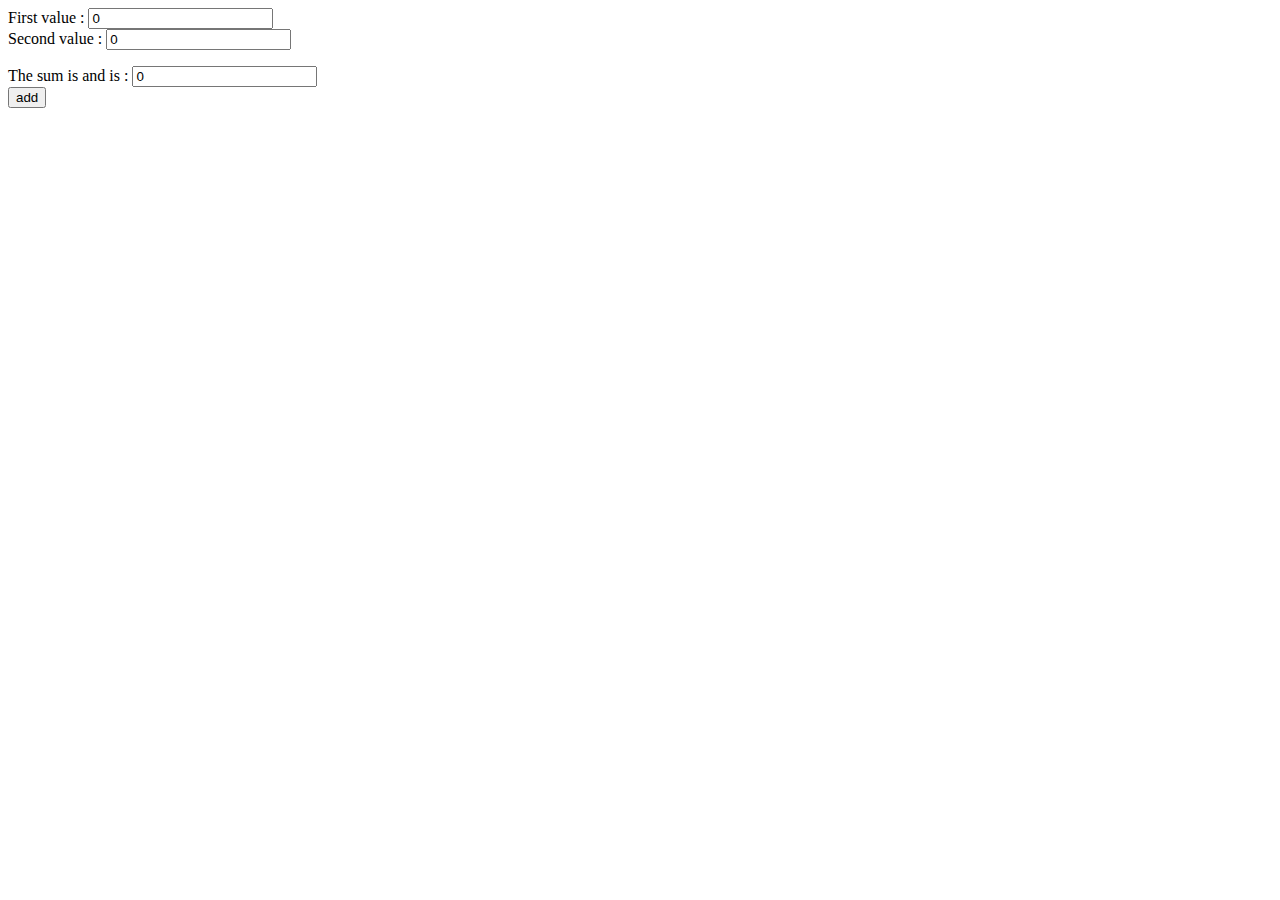
<file: Restaurant Site Part 1/Addtwonumbers.html>
<html>

<head>
<title> Addition of two numbers..
  </head>
</title>
<script type="text/javascript">
function addition() {

  var x = Number(document.getElementById("text1").value);
  var y = Number(document.getElementById("text2").value);
  var z = document.getElementById("text3");
  z.value = x + y;
  document.getElementsByClassName("t1").innerText = x;
  document.getElementsByClassName("t2").innerText = y;
  }
</script>
</head>
<body>
First value : <input type="text" id="text1" name="text1" value ="0"><br>
Second value : <input type="text" id="text2" name="text2" value ="0"><br>
<p <span id="t1"></P>
The sum is  <text id="t1"></text> and <text id ="t2"></text> is : <input type="text" id="text3" name ="text3" value="0"><br>
<input type ="button" id="b1" name ="submit" value ="add" onclick="addition()">
</body>
</html>
</file>
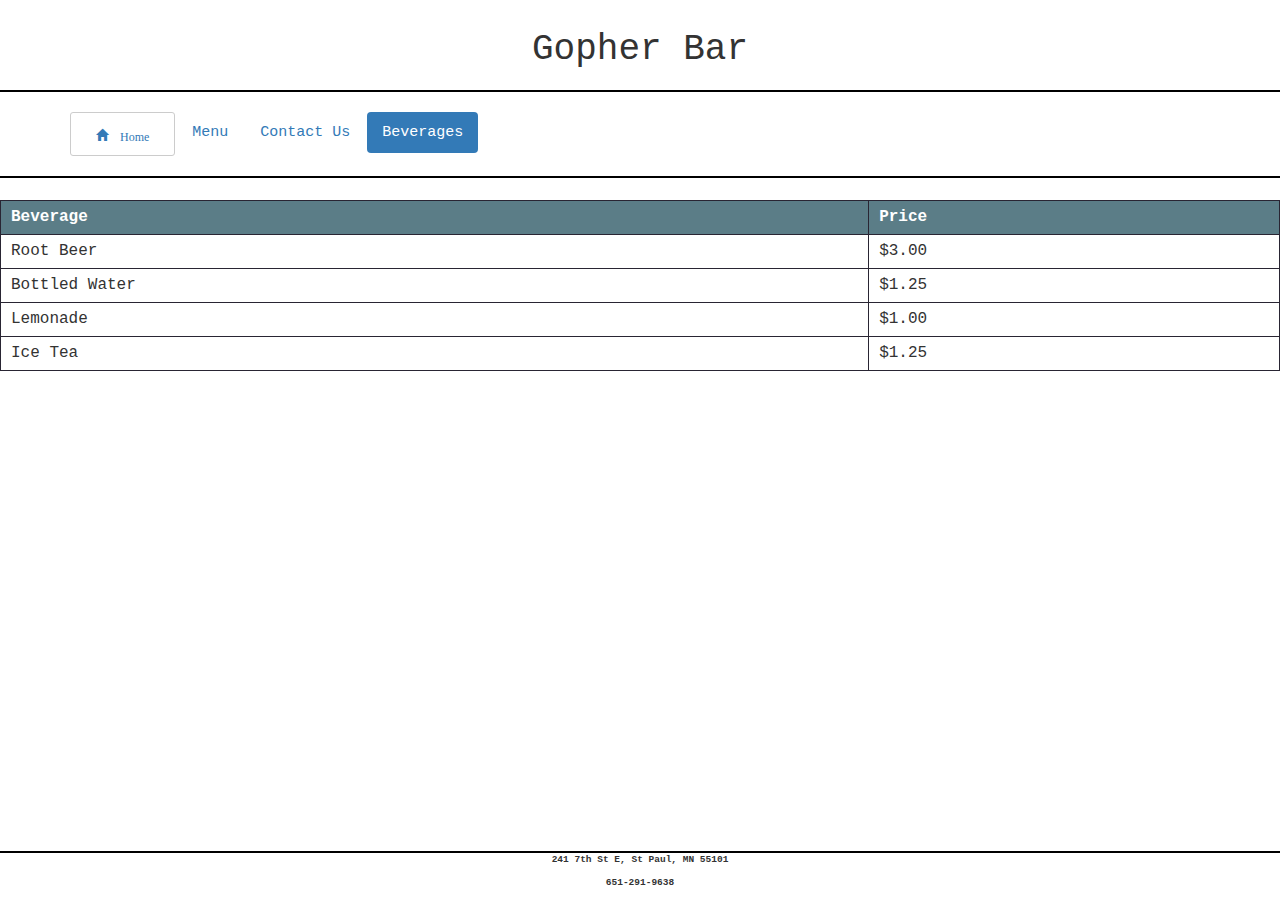
<file: Restaurant Site Part 1/Beverages.html>
<!DOCTYPE html>
<html lang="en">
<head>
  <title> Gopher Bar - Beverages</title>
  <link href="https://maxcdn.bootstrapcdn.com/bootstrap/3.3.7/css/bootstrap.min.css"
        rel="stylesheet" type="text/css" />
  <link rel="stylesheet" href="restaurantStyles.css" type="text/css">


  <!-- <link href=”style.css” rel=”stylesheet” type=”text/css” /> DOES NOT WORK... WHY??-->
  <style>
    table, th, td {
      border: 1px solid #292533; /* pavement behaivior by autopsyturvy - colourlovers.com */
      padding: 5px 10px 5px 10px; /* top right bottom left */
      border-spacing: 2px 5px;
    }

    table {
      width: 100%;
    }

    td, th {
      height: 30px;
    }

    th {
      background-color: #5b7d87; /* hush by oblivious - colourlovers.com */
      color: white;
    }

    </style>

<body>
  <header>
    <h1>Gopher Bar</h1>
    <nav>
      <div class="container">
      <ul class="nav nav-pills">
        <li button type="button" class="btn btn-default btn-sm">
          <a href="Home.html"
        <span class="glyphicon glyphicon-home"></span> Home</a></li>
      <li><a href="Menu.html">Menu</a></li>
      <li><a href="ContactUs.html">Contact Us</a></li>
      <li class="active"><a href="Beverages.html">Beverages</a></li>
      </ul>
    </nav>
  </header>
  <div id="experiences">
    <br>
      <table>
        <tr>
          <th>Beverage</th>
          <th>Price</th>
        </tr>
        <tr>
          <td>Root Beer</td>
          <td>$3.00</td>
          </tr>
        <tr>
          <td>Bottled Water</td>
          <td>$1.25</td>
        </tr>
        <tr>
          <td>Lemonade</td>
          <td>$1.00</td>
        </tr>

        <tr>
          <td>Ice Tea</td>
          <td>$1.25</td>
        </tr>

      </table></div>
  </div>


  <footer>
    <p>241 7th St E, St Paul, MN 55101</p>
    <p>651-291-9638</p>
  </footer>

</body>
</html
</file>
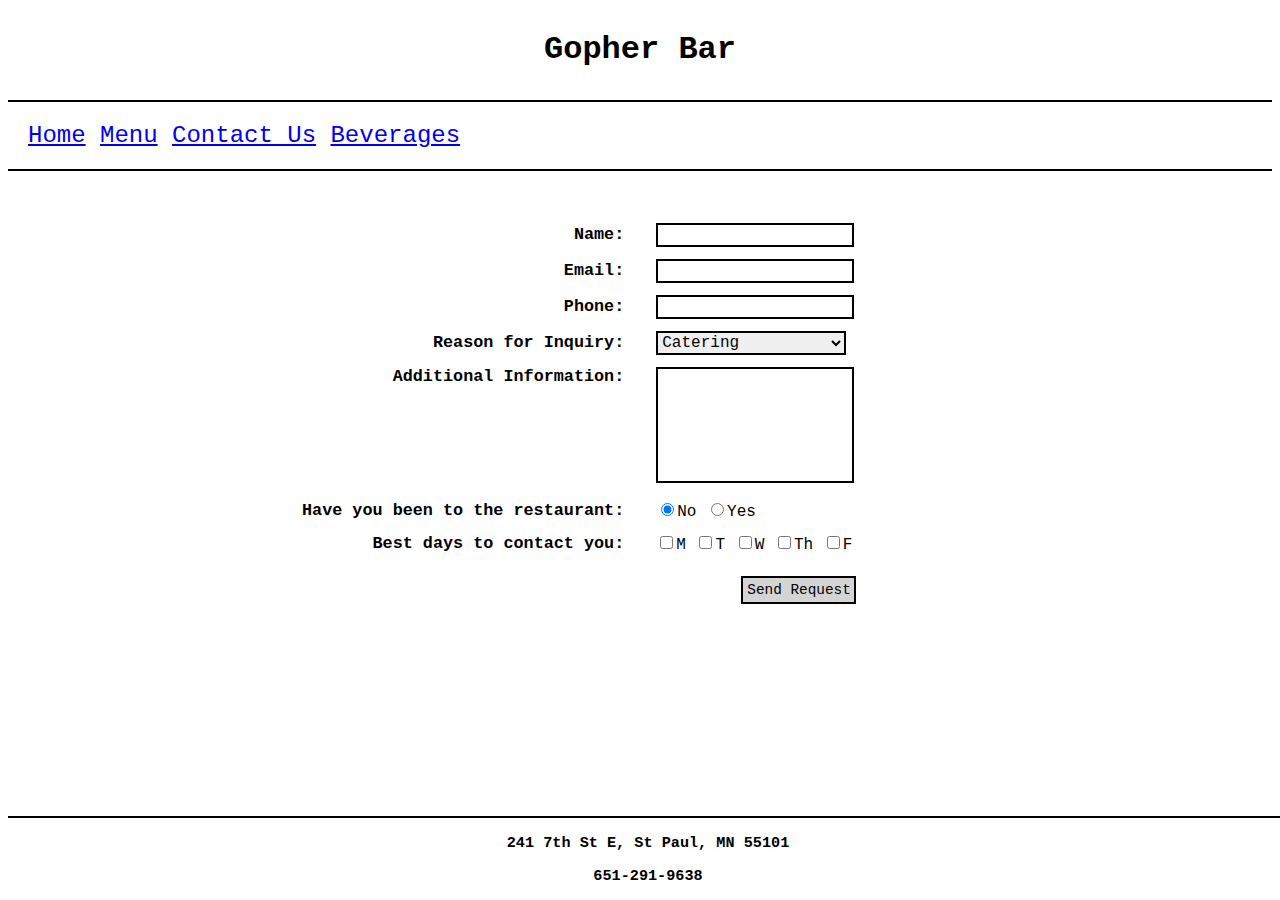
<file: Restaurant Site Part 1/ContactUs (2).html>
<!DOCTYPE html>
<!-- Jory Eugene Pestorious -->
<html>
  <head>
    <title>Gopher Bar - Contact Us</title>
    <link rel="stylesheet" href="restaurantStyles.css" type="text/css">
    <style>
      #centerForm {
        margin: 10px auto 100px auto;
        max-width: 700px;
        padding: 30px;
        
        position: relative;
        left: 10px;
      }
      /*Table styling*/
      td:first-child {
        font-size: 1.05rem;
        font-weight: bold;
        text-align: right;
      }
      td {
        padding: 10px 30px 0px 0px;
      }
      input[type=text], #email, select, textarea {
        border: 2px solid black;
        font-family: inherit;
        font-size: inherit;
        width: 190px;
      }
      input[type=submit] {
        background: #d5d4d4;
        border: 2px solid black;
        font-family: inherit;
        font-size: 0.9em;
        margin: 10px 0 0 85px;
        padding: 4px;
        width: 115px;
      }
    </style>
  </head>
  <body>

    <header>
      <h1>Gopher Bar</h1>
      <nav>
        <a href="index.html">Home</a>
        <a href="menu.html">Menu</a>
        <a href="contactUs.html">Contact Us</a>
        <a href="Beverages.html">Beverages</a>
      </nav>
    </header>

    <div id="centerForm">
      <form>
        <table>
          <tr>
            <td><label for="name"><b>Name:</b></label></td>
            <td><input type="text" name="name" id="name"></td>
          </tr>
          <tr>
            <td><label for="email">Email:</label></td>
            <td><input type="email" name="email" id="email"></td>
          </tr>
          <tr>
            <td><label for="phone">Phone:</label></td>
            <td><input type="text" name="phone" id="phone"></td>
          </tr>
          <tr>
            <td><label for="reason">Reason for Inquiry:</label></td>
            <td><select name="reason" id="reason">
              <option value="catering">Catering</option>
              <option value="party">Private Party</option>
              <option value="feedback">Feedback</option>
              <option value="other">Other</option>
            </select></td>
          </tr>
          <tr>
            <td valign="top"><label for="addInfo">Additional Information:</label></td>
            <td><textarea name="addInfo" id="addInfo" rows="6" style="overflow: auto; resize: none"></textarea></td>
          </tr>

          <tr>
            <td>Have you been to the restaurant:</td>
            <td><label><input type="radio" name="pastCustomer" value="no" checked>No</label>
                <label><input type="radio" name="pastCustomer" value="yes">Yes</label></td>
          </tr>
          <tr>
            <td>Best days to contact you:</td>
            <td>
              <label><input type="checkbox" name="contactDay" value="monday">M</label>
              <label><input type="checkbox" name="contactDay" value="tuesday">T</label>
              <label><input type="checkbox" name="contactDay" value="wednesday">W</label>
              <label><input type="checkbox" name="contactDay" value="thursday">Th</label>
              <label><input type="checkbox" name="contactDay" value="friday">F</label>
            </td>
          </tr>
          <tr>
            <td></td>
            <td><input type="submit" value="Send Request"></td>
          </tr>
        </table>
      </form>
    </div>

    <footer>
      <p>241 7th St E, St Paul, MN 55101</p>
      <p>651-291-9638</p>
    </footer>

  </body>
</html
</file>
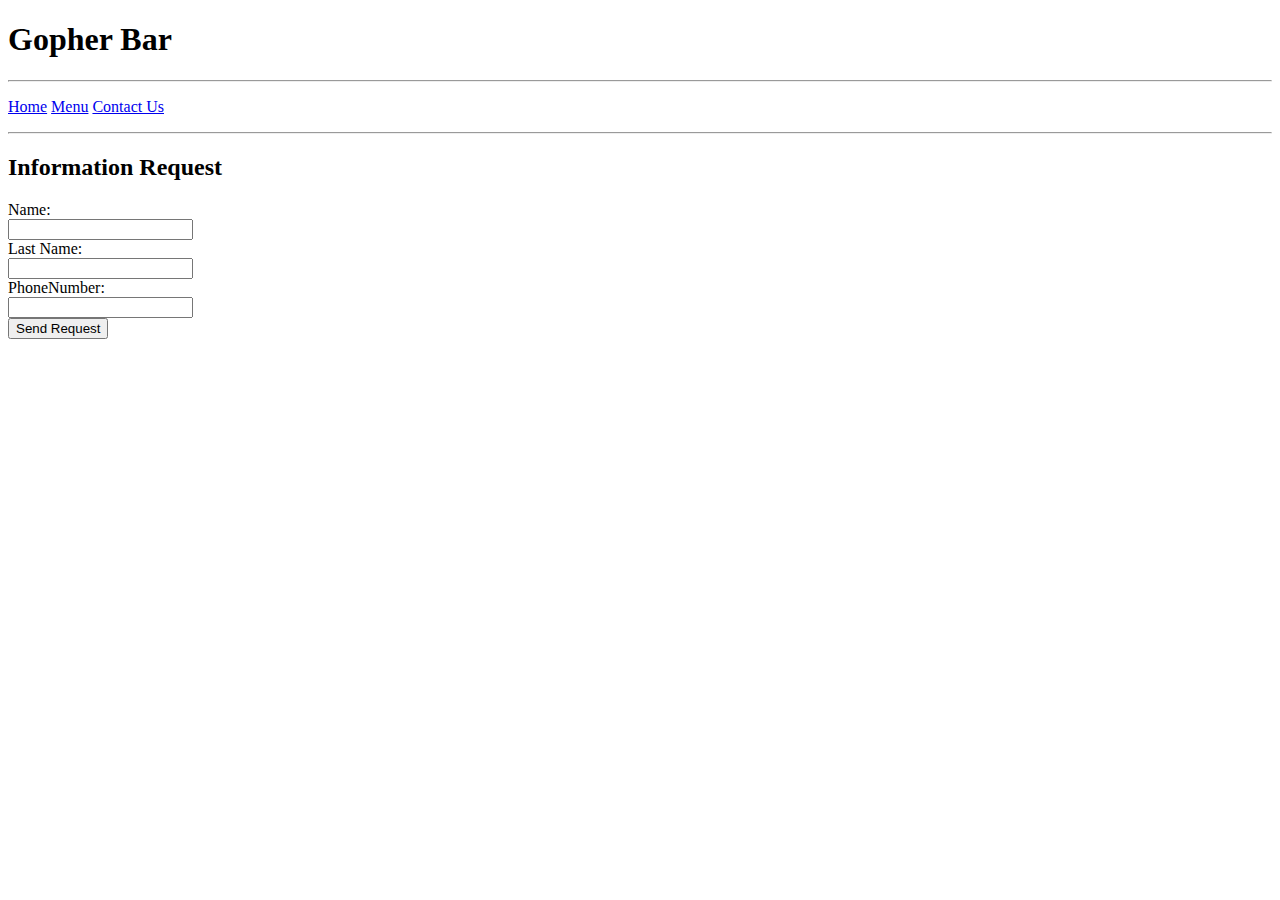
<file: Restaurant Site Part 1/ContactUs(1).html>
<!DOCTYPE html>
<html lang="en">
<head>
  <title>Gopher Bar Home Page</title>
</head>
<Body>
  <div id="title">
    <h1> Gopher Bar</h1>
  </div>
  <div id="navigation">
    <hr />
    <p><a href="Home.html" target="_blank">Home</a>
       <a href="Menu.html" target="_blank">Menu</a>
       <a href="ContactUs.html" target="_blank">Contact Us</a></p>
    <hr />
    <h2>Information Request</h2>
			<form action="submit.html" method="POST">
			<label for="Name">Name:</label><br/>
			<input type="text" id="Name" name="Name"> <br/>

			<label for="Email">Last Name:</label><br/>
			<input type="text" id="Email" name="Email"> <br/>
			<label for="phone">PhoneNumber:</label><br/>
			<input type="text" id="phone" name="phone"> <br/>

      <tr>
        <td></td>
        <td><input type="submit" value="Send Request"></td>
      </tr>
  </body>
  </html>
</file>
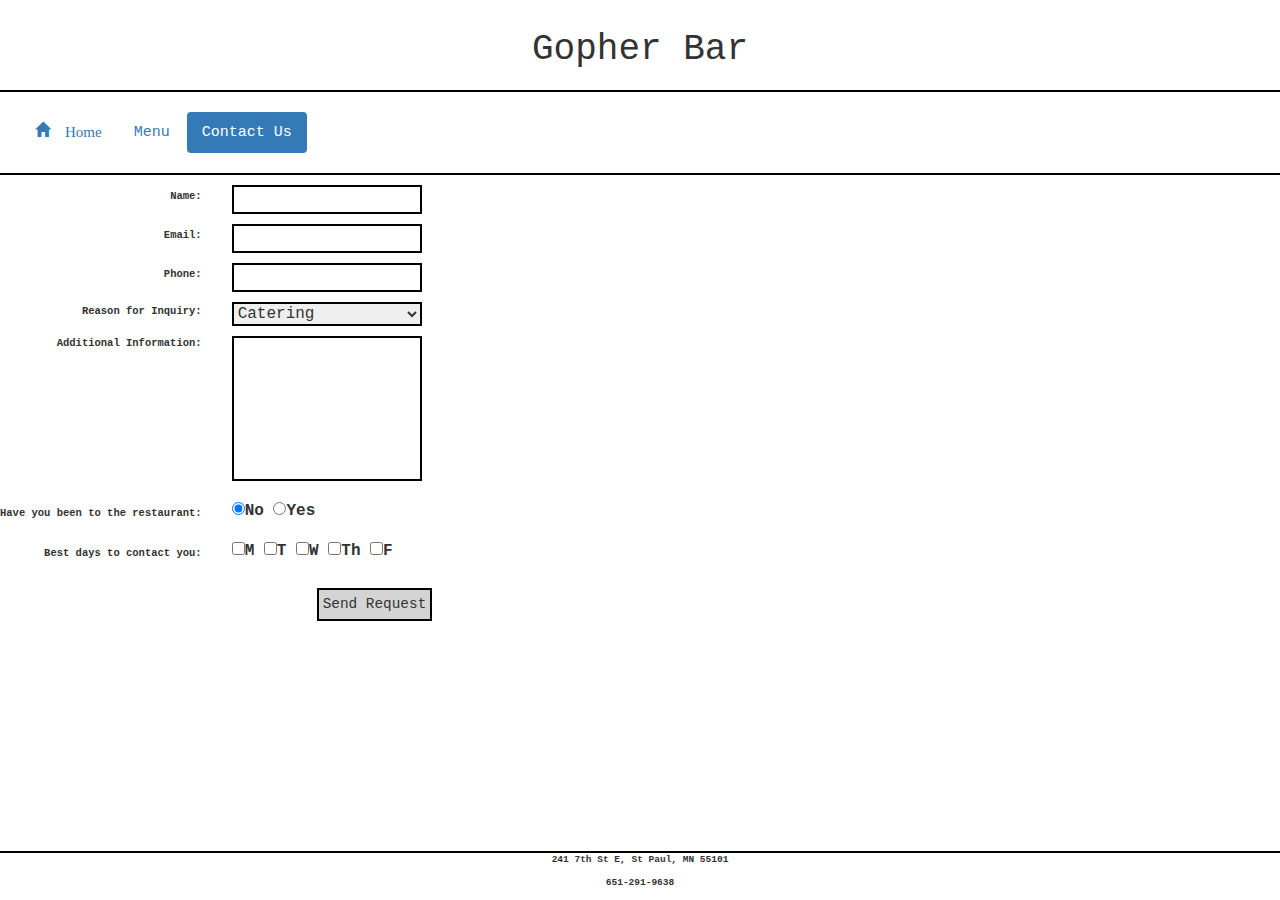
<file: Restaurant Site Part 1/ContactUs.html>
<!DOCTYPE html>
<html lang="en">
  <head>
    <meta charset="utf-8">
    <meta http-equiv="X-UA-Compatible" content="IE=edge">
    <meta name="viewport" content="width=device-width, initial-scale=1">
    <title>Gopher Bar - Contact Us</title>
    <link href="https://maxcdn.bootstrapcdn.com/bootstrap/3.3.7/css/bootstrap.min.css"
          rel="stylesheet" type="text/css" />
    <link rel="stylesheet" href="restaurantStyles.css" type="text/css">
    <script src="js/jquery-2.1.4.min.js"></script>
    <script src="js/bootstrap.min.js"></script>
    <style>

      /*Table styling*/
      td:first-child {
        font-size: 1.05rem;
        font-weight: bold;
        text-align: right;
      }
      td {
        padding: 10px 30px 0px 0px;
      }
      input[type=text], #email, select, textarea {
        border: 2px solid black;
        font-family: inherit;
        font-size: inherit;
        width: 190px;
      }
      input[type=submit] {
        background: #d5d4d4;
        border: 2px solid black;
        font-family: inherit;
        font-size: 0.9em;
        margin: 10px 0 0 85px;
        padding: 4px;
        width: 115px;
      }
    </style>
  </head>
  <body>

    <header>
      <noscript>  You have JavaScript disabled or not installed, this website is best viewed with JavaScript
      </noscript>
      <h1>Gopher Bar</h1>
      <nav>
        <ul class="nav nav-pills">
        <li>
            <a href="Home.html" span class="glyphicon glyphicon-home"></span> Home</a>
        </li>
        <li><a href="Menu.html">Menu</a></li>
        <li class="active"><a href="ContactUs.html">Contact Us</a></li>
        </ul>
      </nav>
    </header>

    <div id="centerForm">
      <form>
        <table>
          <tr>
            <td><label for="name"><b>Name:</b></label></td>
            <td><input type="text" name="name" id="name"></td>
          </tr>
          <tr>
            <td><label for="email">Email:</label></td>
            <td><input type="email" name="email" id="email"></td>
          </tr>
          <tr>
            <td><label for="phone">Phone:</label></td>
            <td><input type="text" name="phone" id="phone"></td>
          </tr>
          <tr>
            <td><label for="reason">Reason for Inquiry:</label></td>
            <td><select name="reason" id="reason">
              <option value="catering">Catering</option>
              <option value="party">Private Party</option>
              <option value="feedback">Feedback</option>
              <option value="other">Other</option>
            </select></td>
          </tr>
          <tr>
            <td valign="top"><label for="addInfo">Additional Information:</label></td>
            <td><textarea name="addInfo" id="addInfo" rows="6" style="overflow: auto; resize: none"></textarea></td>
          </tr>

          <tr>
            <td>Have you been to the restaurant:</td>
            <td><label><input type="radio" name="pastCustomer" value="no" checked>No</label>
                <label><input type="radio" name="pastCustomer" value="yes">Yes</label></td>
          </tr>
          <tr>
            <td>Best days to contact you:</td>
            <td>
              <label><input type="checkbox" name="contactDay" value="monday">M</label>
              <label><input type="checkbox" name="contactDay" value="tuesday">T</label>
              <label><input type="checkbox" name="contactDay" value="wednesday">W</label>
              <label><input type="checkbox" name="contactDay" value="thursday">Th</label>
              <label><input type="checkbox" name="contactDay" value="friday">F</label>
            </td>
          </tr>
          <tr>
            <td></td>
            <td><input type="submit" value="Send Request" onclick="return validate();"></td>
          </tr>
        </table>
      </form>
    </div>

    <footer>
      <p>241 7th St E, St Paul, MN 55101</p>
      <p>651-291-9638</p>
    </footer>
    <script src="js/jquery-2.1.4.min.js"></script>
    <script src="js/bootstrap.min.js"></script>
    <script src="js/contact.js"></script>
  </body>
</html>
</file>
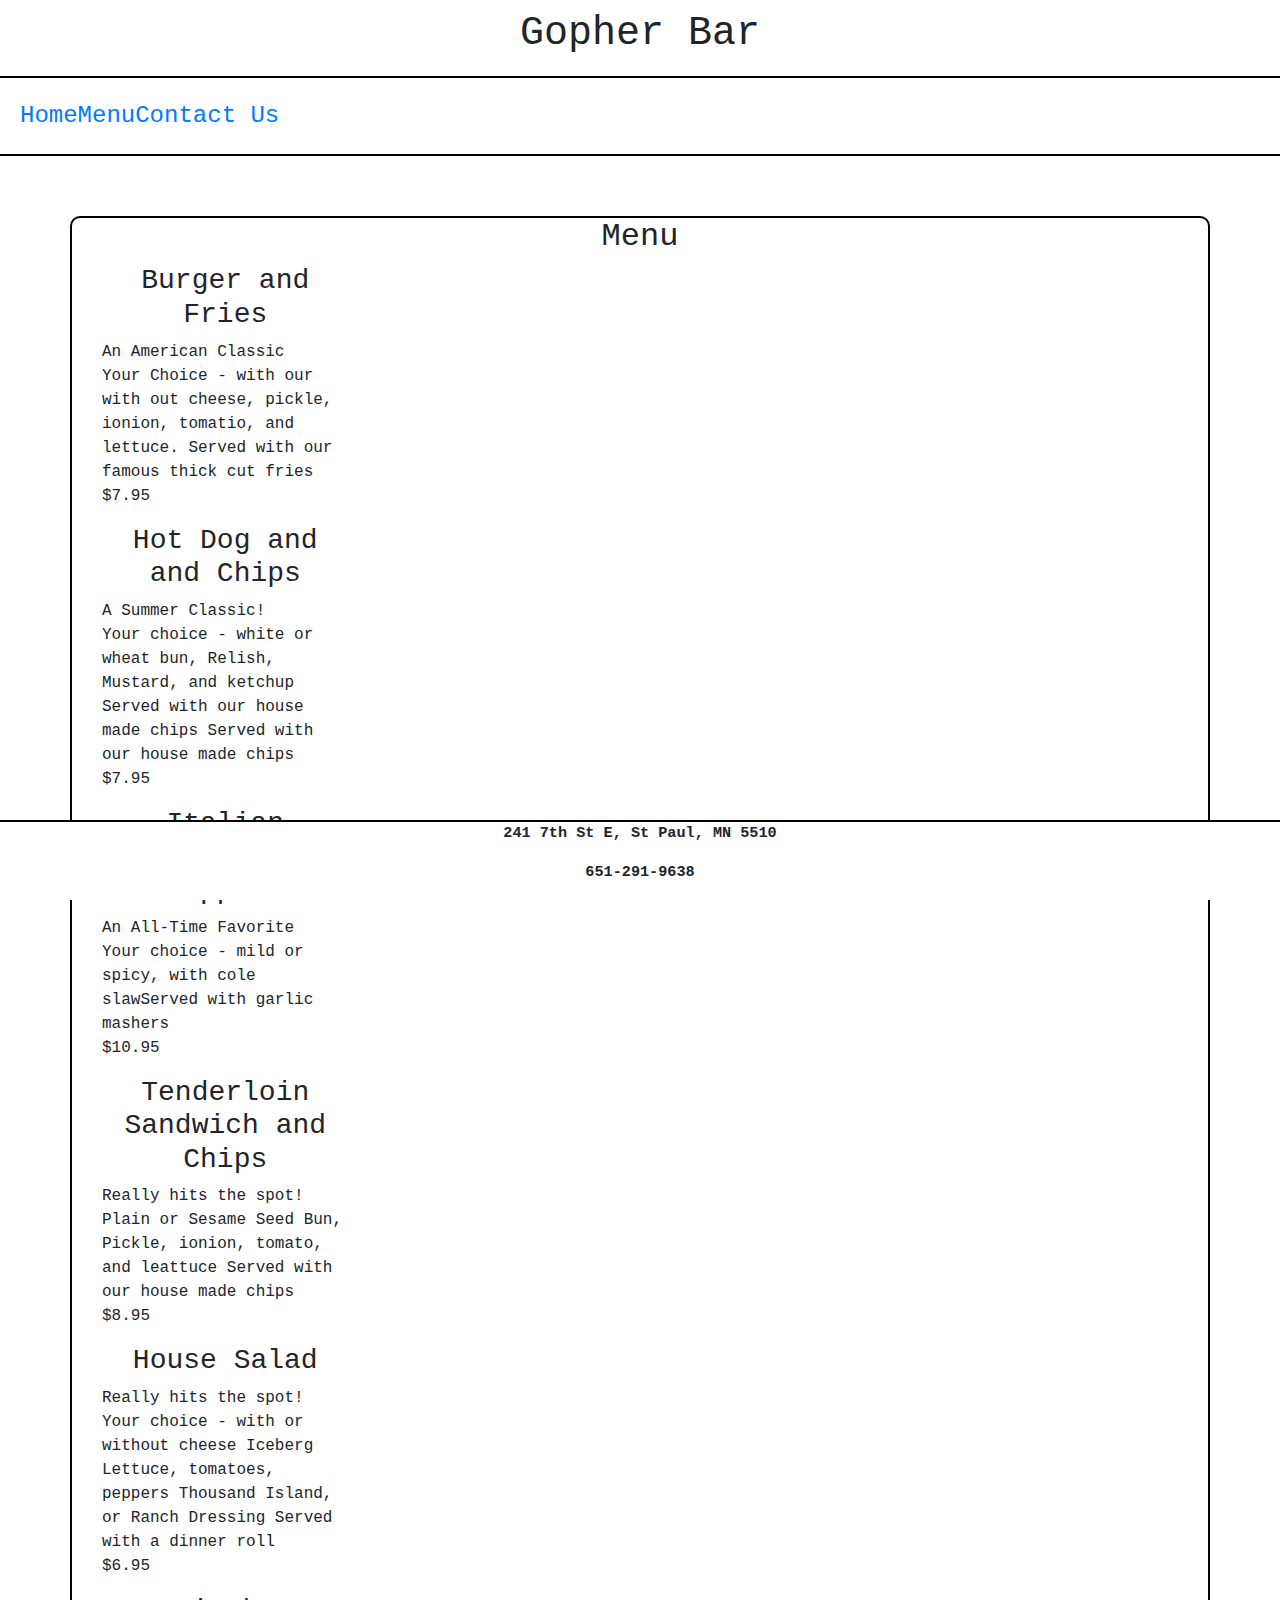
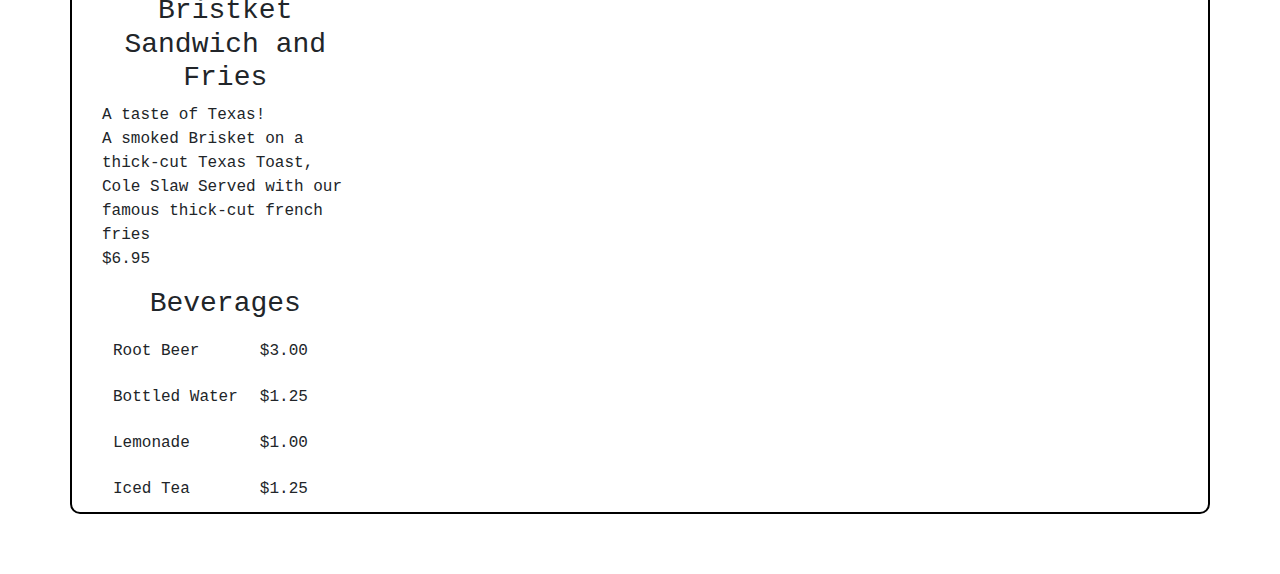
<file: Restaurant Site Part 1/Menu.html>
<!DOCTYPE html>
<html lang="en">
   <head>
      <meta charset="utf-8">
      <meta http-equiv="X-UA-Compatible" content="IE=edge">
      <meta name="viewport" content="width=device-width, initial-scale=1">
      <title>Gopher Bar Home Page</title>
      <link rel="stylesheet" href="css/bootstrap.min.css"/>
      <link rel="stylesheet" href="restaurantStyles.css" type="text/css">
   </head>
   <Body>
      <header>
        <noscript>
          For full functionality of this site it is necessary to enable JavaScript.
          Here are the <a href="http://www.enable-javascript.com/" target="_blank">
          instructions how to enable JavaScript in your web browser</a>.
        </noscript>
         <h1>Gopher Bar</h1>
         <nav>
               <ul class="nav nav-pills">
                  <li>
                     <a href="Home.html" class="glyphicon glyphicon-home"> Home</a>
                  </li>
                  <li class="active"><a href="Menu.html">Menu</a></li>
                  <li><a href="ContactUs.html">Contact Us</a></li>
               </ul>
         </nav>
      </header>
         <div id="menu-content" class="container">
            <h2 class="text-center">Menu</h2>
            <div class="col-md-3 col-sm-3 col-xs-12 col-xxs-12">
               <div class="menu-tile">
                  <h3 class="text-center">Burger and Fries</h3>
                  <p>An American Classic
                     <br/>Your Choice - with our with out cheese, pickle, ionion, tomatio, and lettuce. Served with our famous thick cut fries
                     <br/> $7.95
                  </p>
               </div>
            </div>
            <div class="col-md-3 col-sm-3 col-xs-12 col-xxs-12">
               <div class="menu-tile">
                  <h3 class="text-center">Hot Dog and and Chips</h3>
                  <p>A Summer Classic!
                     <br/> Your choice - white or wheat bun, Relish, Mustard, and ketchup Served with our house made chips Served with our house made chips
                     <br/> $7.95
                     <br/>
               </div>
            </div>
            <div class="col-md-3 col-sm-3 col-xs-12 col-xxs-12">
               <div class="menu-tile">
                  <h3 class="text-center">Italian Sausage and Peppers</h3>
                  <p>An All-Time Favorite
                     <br/> Your choice - mild or spicy, with cole slawServed with garlic mashers
                     <br/> $10.95
                     <br/>
               </div>
            </div>
            <div class="clearfix visible-xs"></div>
            <div class="col-md-3 col-sm-3 col-xs-12 col-xxs-12">
               <div class="menu-tile">
                  <h3 class="text-center" style="word-wrap: break-word">Tenderloin Sandwich and Chips</h3>
                  <p>Really hits the spot!
                     <br/> Plain or Sesame Seed Bun, Pickle, ionion, tomato, and leattuce Served with our house made chips
                     <br/> $8.95
                     <br/>
               </div>
            </div>
            <div class="col-md-3 col-sm-3 col-xs-12 col-xxs-12">
               <div class="menu-tile">
                  <h3 class="text-center">House Salad</h3>
                  <p>Really hits the spot!
                     <br/> Your choice - with or without cheese Iceberg Lettuce, tomatoes, peppers Thousand Island, or Ranch Dressing Served with a dinner roll
                     <br/> $6.95
                     <br/>
               </div>
            </div>
            <div class="col-md-3 col-sm-3 col-xs-12 col-xxs-12">
               <div class="menu-tile">
                  <h3 class="text-center">Bristket Sandwich and Fries</h3>
                  <p>A taste of Texas!
                     <br/> A smoked Brisket on a thick-cut Texas Toast, Cole Slaw Served with our famous thick-cut french fries
                     <br/> $6.95
                     <br/>
               </div>
            </div>
            <div class="col-md-3 col-sm-4 col-xs-6 col-xxs-12">
               <div class="menu-tile">
                  <h3 class="text-center">Beverages</h3>
                  <table>
                     <tr>
                        <td>Root Beer</td>
                        <td>$3.00</td>
                     </tr>
                     <tr>
                        <td>Bottled Water</td>
                        <td>$1.25</td>
                     </tr>
                     <tr>
                        <td>Lemonade</td>
                        <td>$1.00</td>
                     </tr>
                     <tr>
                        <td>Iced Tea</td>
                        <td>$1.25</td>
                     </tr>
                  </table>
               </div>
            </div>
         </div>
      <footer>
         <p>241 7th St E, St Paul, MN 5510</p>
         <p>651-291-9638</p>
      </footer>
      <script src="js/jquery-2.1.4.min.js"></script>
      <script src="js/bootstrap.min.js"></script>
   </body>
</html>
</file>
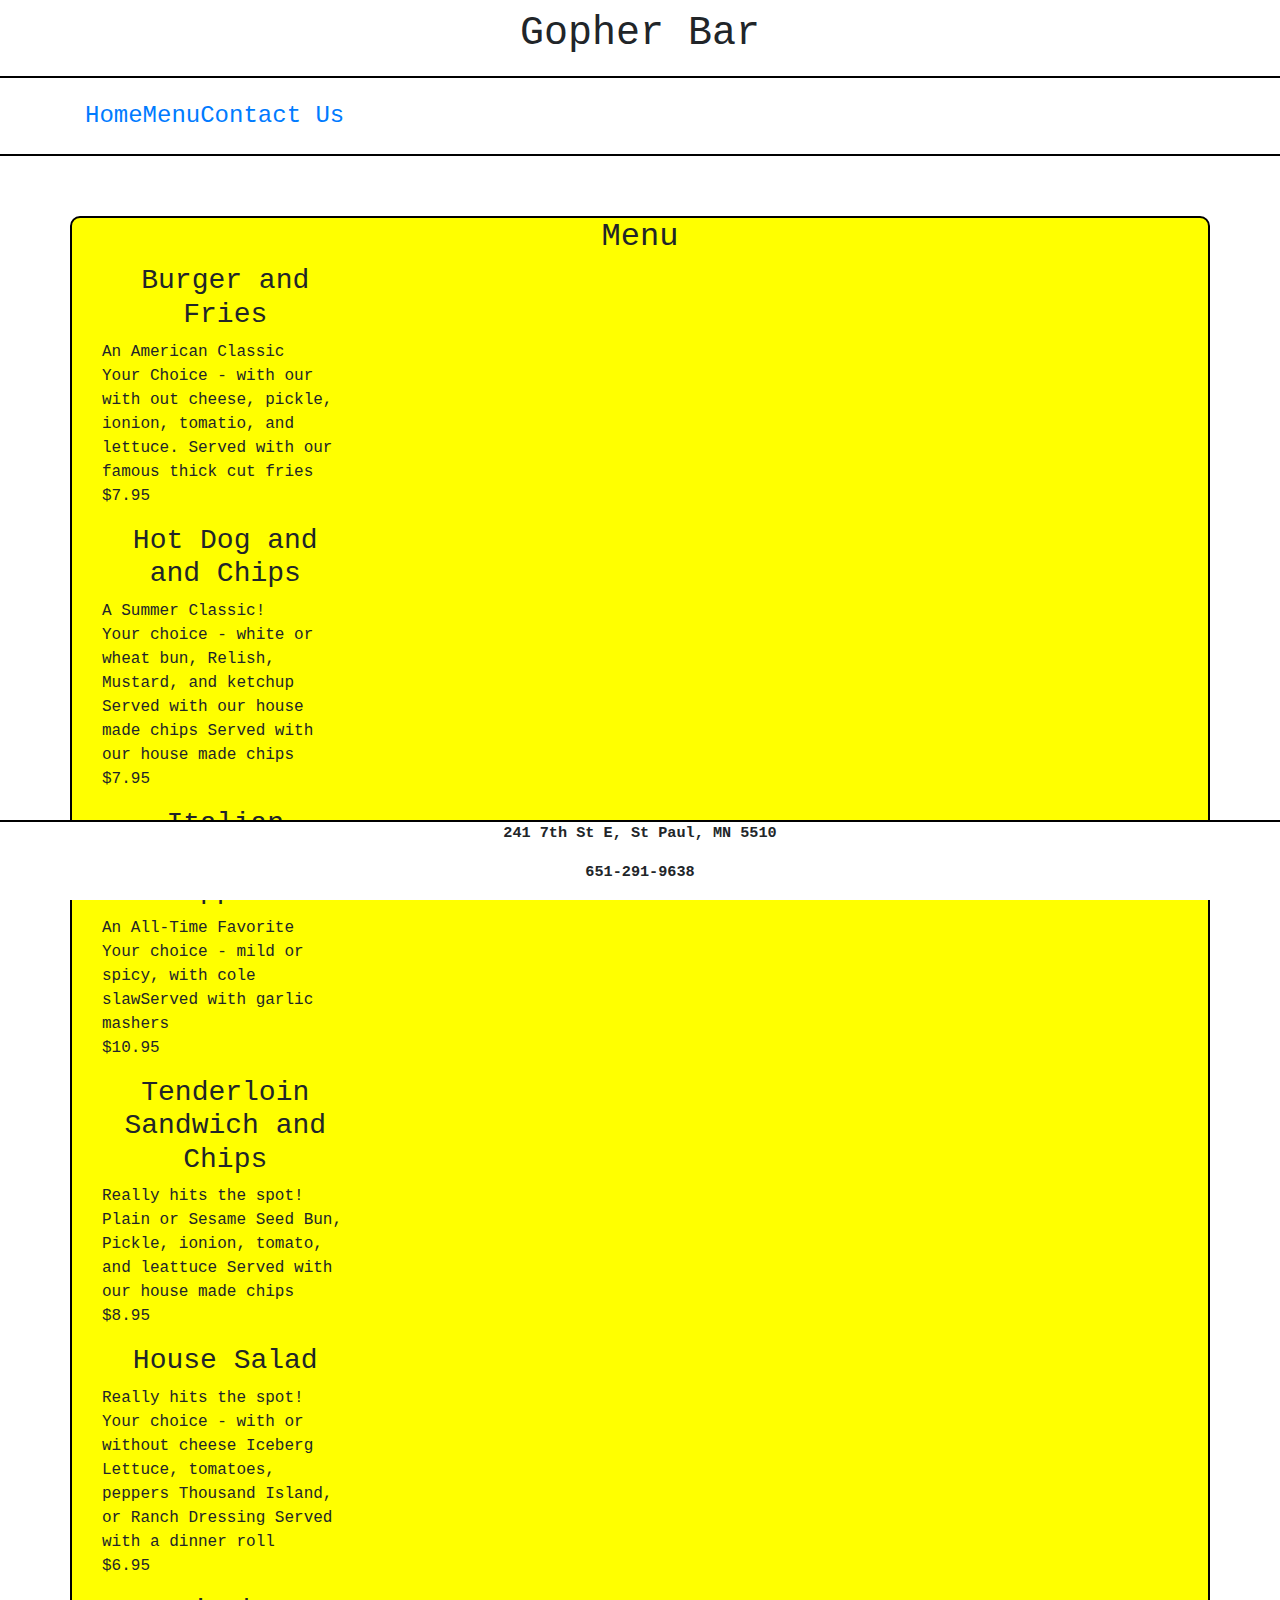
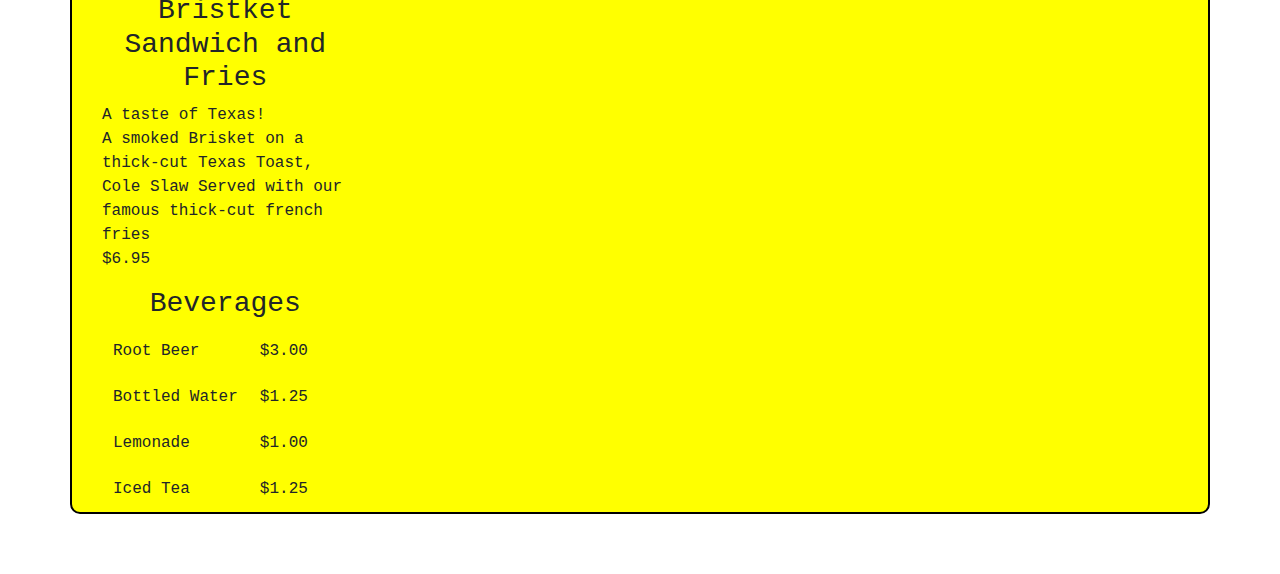
<file: Restaurant Site Part 1/Menutest.html>
<!DOCTYPE html>
<html lang="en">
   <head>
      <meta charset="utf-8">
      <meta http-equiv="X-UA-Compatible" content="IE=edge">
      <meta name="viewport" content="width=device-width, initial-scale=1">
      <title>Gopher Bar Home Page</title>
      <link rel="stylesheet" href="css/bootstrap.min.css"/>
      <link rel="stylesheet" href="restaurantStyles.css" type="text/css">
   </head>
   <Body>
      <header>
         <h1>Gopher Bar</h1>
         <nav>
            <div class="container">
               <ul class="nav nav-pills">
                  <li>
                     <a href="Home.html" class="glyphicon glyphicon-home"> Home</a>
                  </li>
                  <li class="active"><a href="Menu.html">Menu</a></li>
                  <li><a href="ContactUs.html">Contact Us</a></li>
               </ul>
            </div>
         </nav>
      </header>
      <div class="row">
      <div id="menu-content" class="container" style="background-color: #FFFF00;">
         <h2 id="menu-title" class="text-center">Menu</h2>
         <div class="col-md-3 col-sm-3 col-xs-12 col-xxs-12">
            <div class="menu-tile">
               <h3 class="text-center">Burger and Fries</h3>
               <p>An American Classic
                  <br/>Your Choice - with our with out cheese, pickle, ionion, tomatio, and lettuce. Served with our famous thick cut fries
                  <br/> $7.95
               </p>
            </div>
         </div>
         <div class="col-md-3 col-sm-3 col-xs-12 col-xxs-12">
            <div class="menu-tile">
               <h3 class="text-center">Hot Dog and and Chips</h3>
               <p>A Summer Classic!
                  <br/> Your choice - white or wheat bun, Relish, Mustard, and ketchup Served with our house made chips Served with our house made chips
                  <br/> $7.95
                  <br/>
            </div>
         </div>
         <div class="col-md-3 col-sm-3 col-xs-12 col-xxs-12">
            <div class="menu-tile">
               <h3 class="text-center">Italian Sausage and Peppers</h3>
               <p>An All-Time Favorite
                  <br/> Your choice - mild or spicy, with cole slawServed with garlic mashers
                  <br/> $10.95
                  <br/>
            </div>
         </div>
         <div class="clearfix visible-xs"></div>
         <div class="col-md-3 col-sm-3 col-xs-12 col-xxs-12">
            <div class="menu-tile">
               <h3 class="text-center" style="word-wrap: break-word">Tenderloin Sandwich and Chips</h3>
               <p>Really hits the spot!
                  <br/> Plain or Sesame Seed Bun, Pickle, ionion, tomato, and leattuce Served with our house made chips
                  <br/> $8.95
                  <br/>
            </div>
         </div>
         <div class="col-md-3 col-sm-3 col-xs-12 col-xxs-12">
            <div class="menu-tile">
               <h3 class="text-center">House Salad</h3>
               <p>Really hits the spot!
                  <br/> Your choice - with or without cheese Iceberg Lettuce, tomatoes, peppers Thousand Island, or Ranch Dressing Served with a dinner roll
                  <br/> $6.95
                  <br/>
            </div>
         </div>
         <div class="col-md-3 col-sm-3 col-xs-12 col-xxs-12">
            <div class="menu-tile">
               <h3 class="text-center">Bristket Sandwich and Fries</h3>
               <p>A taste of Texas!
                  <br/> A smoked Brisket on a thick-cut Texas Toast, Cole Slaw Served with our famous thick-cut french fries
                  <br/> $6.95
                  <br/>
            </div>
         </div>
         <div class="col-md-3 col-sm-4 col-xs-6 col-xxs-12">
            <div class="menu-tile" class="menu-tile">
               <h3 class="text-center">Beverages</h3>
               <table>
                  <tr>
                     <td>Root Beer</td>
                     <td>$3.00</td>
                  </tr>
                  <tr>
                     <td>Bottled Water</td>
                     <td>$1.25</td>
                  </tr>
                  <tr>
                     <td>Lemonade</td>
                     <td>$1.00</td>
                  </tr>
                  <tr>
                     <td>Iced Tea</td>
                     <td>$1.25</td>
                  </tr>
               </table>
            </div>
         </div>
      </div>
    </div>
      <footer>
         <p>241 7th St E, St Paul, MN 5510</p>
         <p>651-291-9638</p>
      </footer>
      <script src="js/jquery-2.1.4.min.js"></script>
      <script src="js/bootstrap.min.js"></script>
   </body>
</html>
</file>
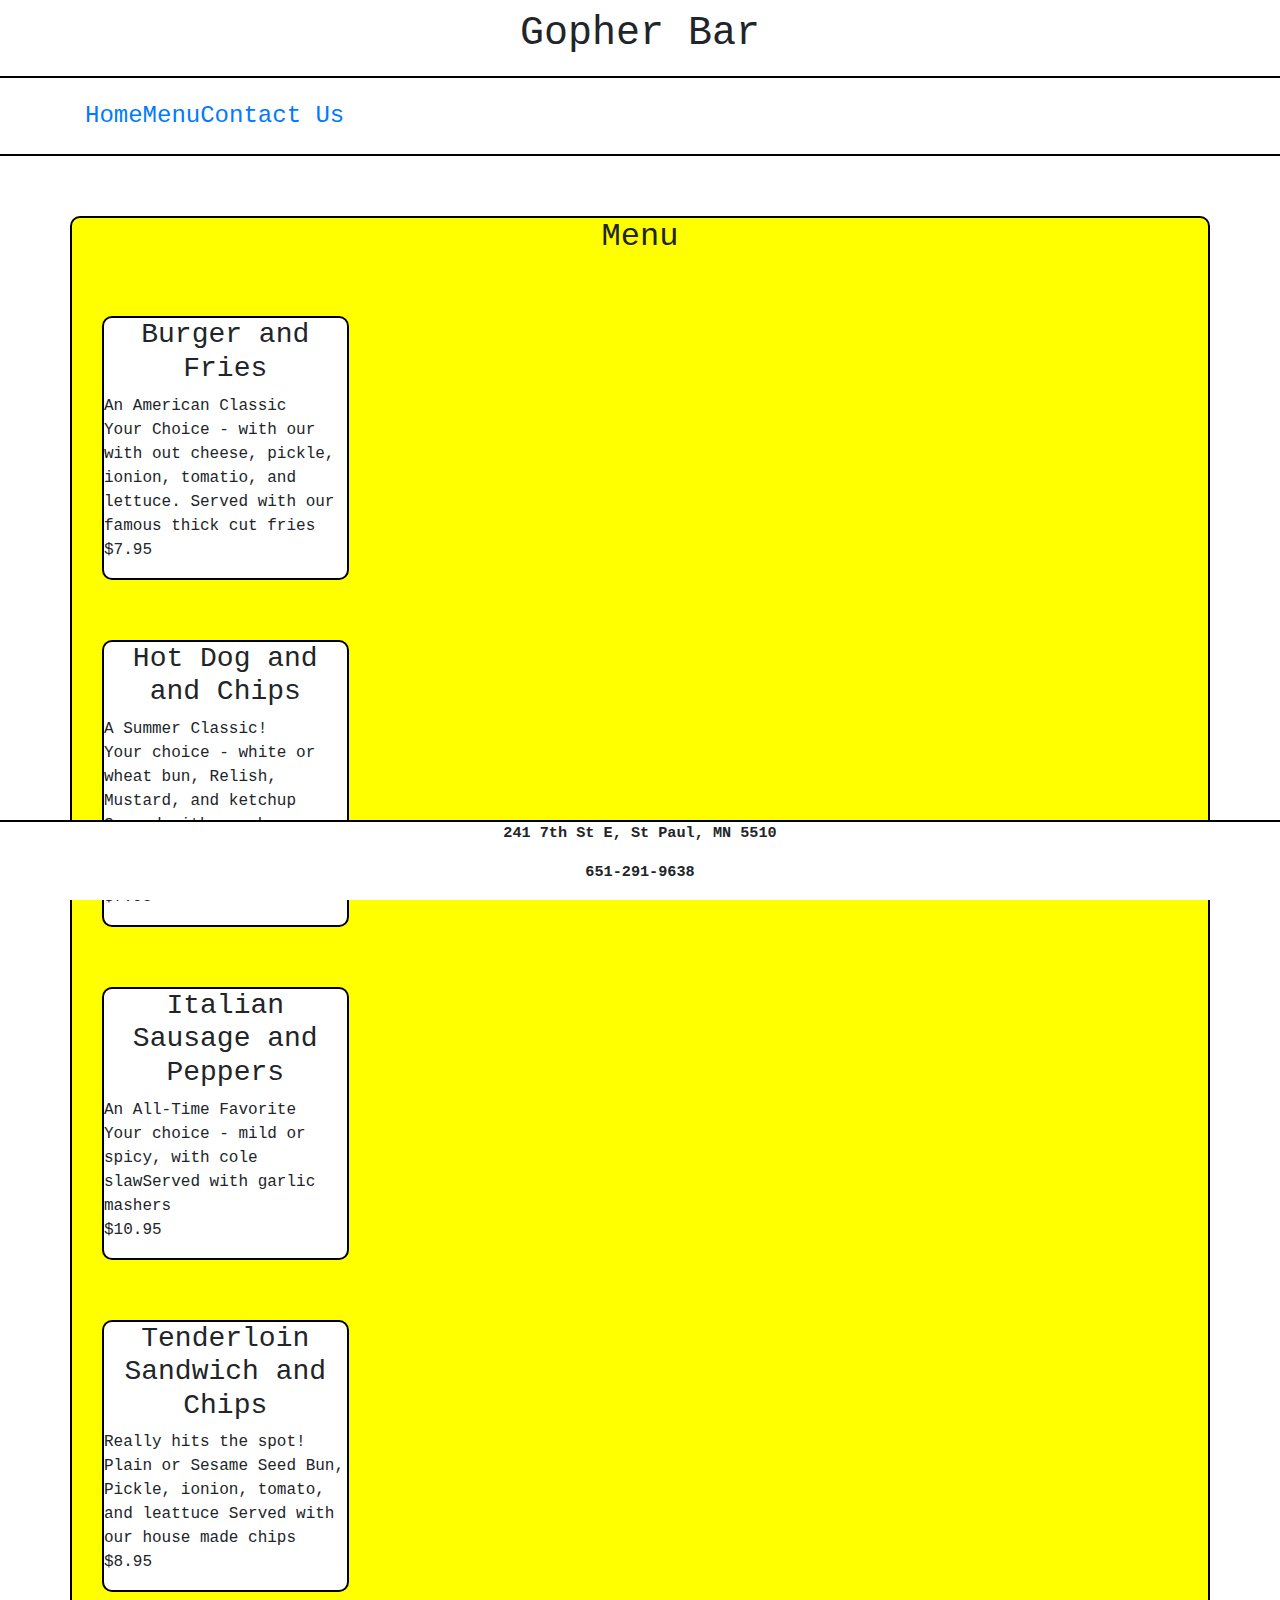
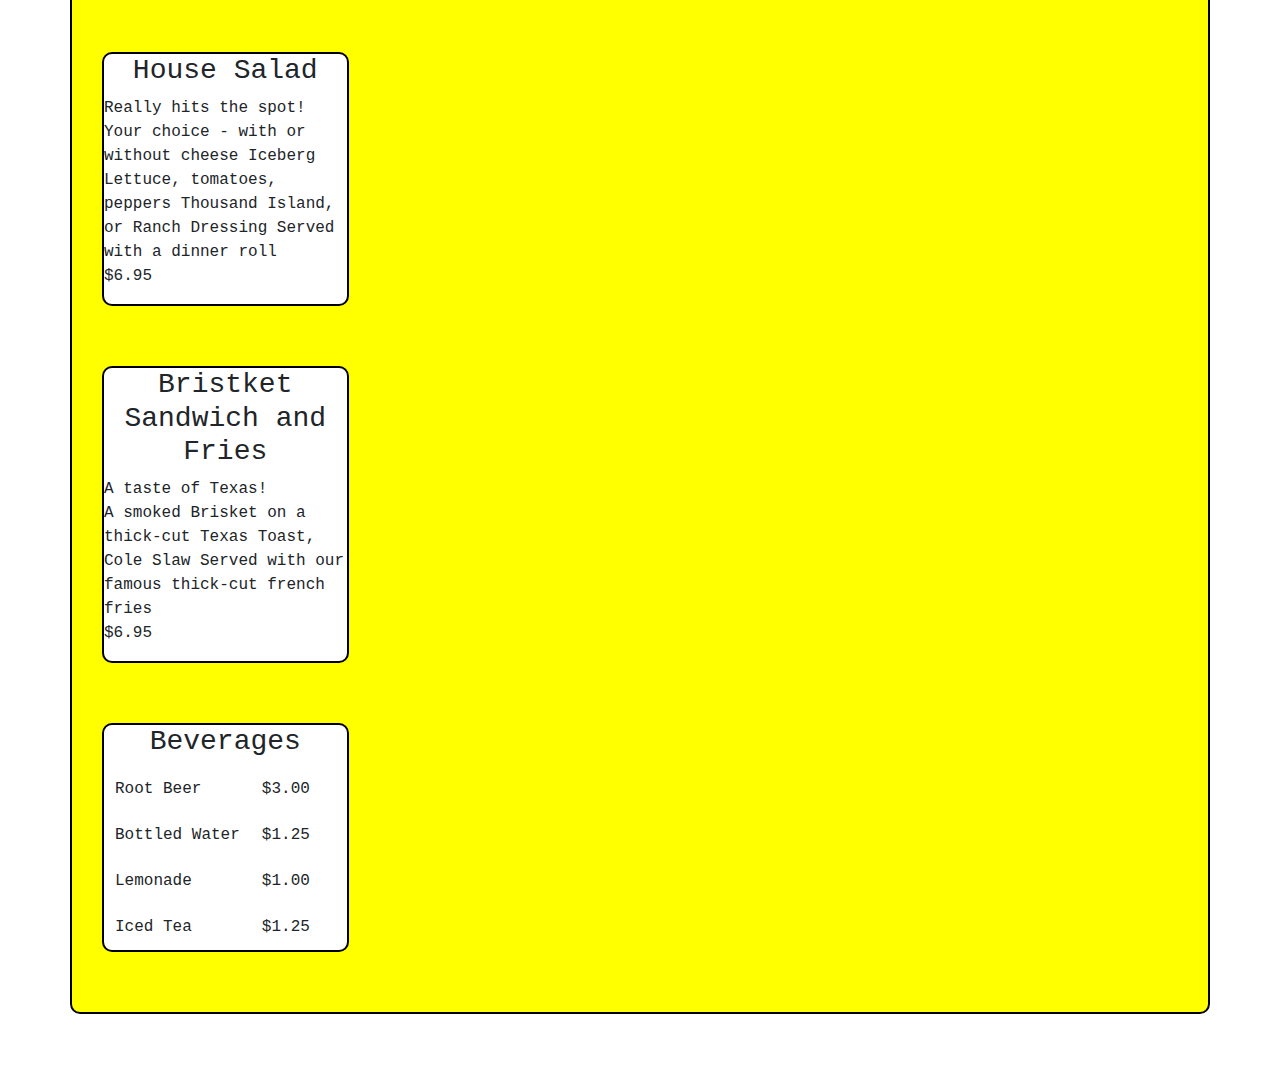
<file: Restaurant Site Part 1/menutest1.html>
<!DOCTYPE html>
<html lang="en">
   <head>
      <meta charset="utf-8">
      <meta http-equiv="X-UA-Compatible" content="IE=edge">
      <meta name="viewport" content="width=device-width, initial-scale=1">
      <title>Gopher Bar Home Page</title>
      <link rel="stylesheet" href="css/bootstrap.min.css"/>
      <link rel="stylesheet" href="restaurantStyles.css" type="text/css">
   </head>
   <Body>
      <header>
         <h1>Gopher Bar</h1>
         <nav>
            <div class="container">
               <ul class="nav nav-pills">
                  <li>
                     <a href="Home.html" class="glyphicon glyphicon-home"> Home</a>
                  </li>
                  <li class="active"><a href="Menu.html">Menu</a></li>
                  <li><a href="ContactUs.html">Contact Us</a></li>
               </ul>
            </div>
         </nav>
      </header>
      <div class="row">
      <div id="menu-content" class="container" style="background-color: #FFFF00;">
         <h2 id="menu-title" class="text-center">Menu</h2>
         <div class="col-md-3 col-sm-3 col-xs-12 col-xxs-12">
            <div id="menu-tile">
               <h3 class="text-center">Burger and Fries</h3>
               <p>An American Classic
                  <br/>Your Choice - with our with out cheese, pickle, ionion, tomatio, and lettuce. Served with our famous thick cut fries
                  <br/> $7.95
               </p>
            </div>
         </div>
         <div class="col-md-3 col-sm-3 col-xs-12 col-xxs-12">
            <div id="menu-tile">
               <h3 class="text-center">Hot Dog and and Chips</h3>
               <p>A Summer Classic!
                  <br/> Your choice - white or wheat bun, Relish, Mustard, and ketchup Served with our house made chips Served with our house made chips
                  <br/> $7.95
                  <br/>
            </div>
         </div>
         <div class="col-md-3 col-sm-3 col-xs-12 col-xxs-12">
            <div id="menu-tile">
               <h3 class="text-center">Italian Sausage and Peppers</h3>
               <p>An All-Time Favorite
                  <br/> Your choice - mild or spicy, with cole slawServed with garlic mashers
                  <br/> $10.95
                  <br/>
            </div>
         </div>
         <div class="clearfix visible-xs"></div>
         <div class="col-md-3 col-sm-3 col-xs-12 col-xxs-12">
            <div id="menu-tile">
               <h3 class="text-center" style="word-wrap: break-word">Tenderloin Sandwich and Chips</h3>
               <p>Really hits the spot!
                  <br/> Plain or Sesame Seed Bun, Pickle, ionion, tomato, and leattuce Served with our house made chips
                  <br/> $8.95
                  <br/>
            </div>
         </div>
         <div class="col-md-3 col-sm-3 col-xs-12 col-xxs-12">
            <div id="menu-tile">
               <h3 class="text-center">House Salad</h3>
               <p>Really hits the spot!
                  <br/> Your choice - with or without cheese Iceberg Lettuce, tomatoes, peppers Thousand Island, or Ranch Dressing Served with a dinner roll
                  <br/> $6.95
                  <br/>
            </div>
         </div>
         <div class="col-md-3 col-sm-3 col-xs-12 col-xxs-12">
            <div id="menu-tile">
               <h3 class="text-center">Bristket Sandwich and Fries</h3>
               <p>A taste of Texas!
                  <br/> A smoked Brisket on a thick-cut Texas Toast, Cole Slaw Served with our famous thick-cut french fries
                  <br/> $6.95
                  <br/>
            </div>
         </div>
         <div class="col-md-3 col-sm-4 col-xs-6 col-xxs-12">
            <div id="menu-tile" class="menu-tile">
               <h3 class="text-center">Beverages</h3>
               <table>
                  <tr>
                     <td>Root Beer</td>
                     <td>$3.00</td>
                  </tr>
                  <tr>
                     <td>Bottled Water</td>
                     <td>$1.25</td>
                  </tr>
                  <tr>
                     <td>Lemonade</td>
                     <td>$1.00</td>
                  </tr>
                  <tr>
                     <td>Iced Tea</td>
                     <td>$1.25</td>
                  </tr>
               </table>
            </div>
         </div>
      </div>
    </div>
      <footer>
         <p>241 7th St E, St Paul, MN 5510</p>
         <p>651-291-9638</p>
      </footer>
      <script src="js/jquery-2.1.4.min.js"></script>
      <script src="js/bootstrap.min.js"></script>
   </body>
</html>
</file>
<file: Restaurant Site Part 1/restaurantStyles.css>
body {
  font-family: "Courier New", monospace;
  font-size: 16px;
}

h1 {
  text-align: center;
  padding: 10px;
}

nav {
  border-top: 2px solid #000000;
  border-bottom: 2px solid #000000;
  font-size: 1.5rem;
  padding: 20px;
  text-align: left;
}

#navigation {
  margin: 10px auto 100px auto;
  padding: 30px;
  max-width: 1100px;
  background-color: #FFFF00;  /* http://www.colourlovers.com/color/FFFF00/Yellow */
  text-align: center;
}



#menu-content {
  background-color: #FFFF00;
  border: 2px solid black;
  background-color: white;
  border-radius: 10px;
  margin-top: 60px;
  margin-bottom: 60px;
}

#menu-tile{
  background-color: #3fa6d6;
  border: 2px solid black;
  background-color: white;
  border-radius: 10px;
  margin-top: 60px;
  margin-bottom: 60px;

}

a:visited {
  color:brown;
}
a:hover {
  font-weight: bold;
}
a:active {
    text-decoration: underline;
}

}

nav a {
  padding: 15px;
}

footer {
  background: #FFFFFF;
  border-top: 2px solid #000000;
  font-size: .95rem;
  font-weight: bold;
  text-align: center;
  width: 100%;
  position: fixed;
  bottom: 0px;
}

th, td {
  padding: 11px;
}
</file>
